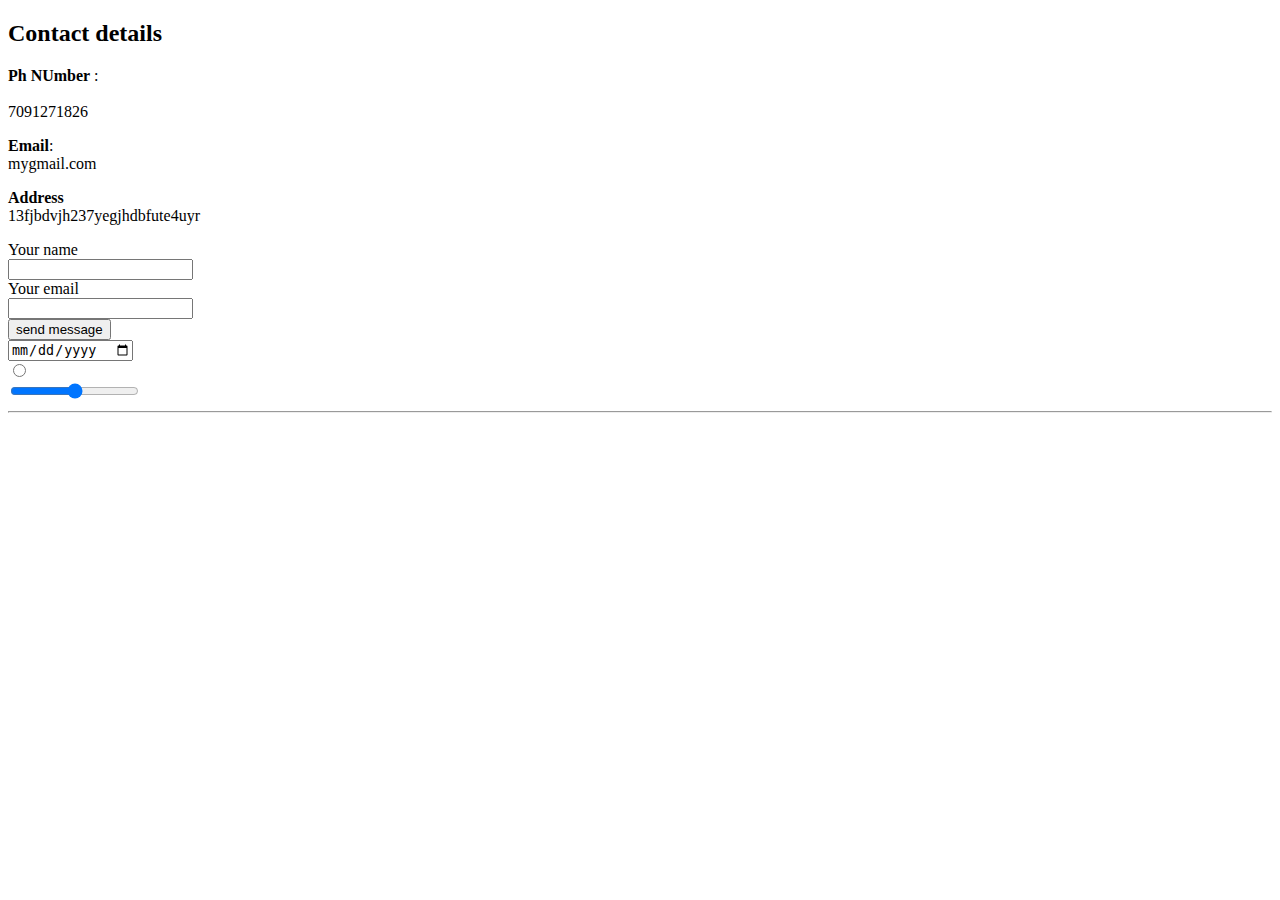
<file: contact Me.html>
<!DOCTYPE html>
<html>
  <head>
    <meta charset="utf-8">
    <title>Contat Details</title>
  </head>
  <body>
    <h2>Contact details</h2>
    <p><strong>Ph NUmber </strong>:<br><br>7091271826</p>
    <p><strong>Email</strong>:<br>mygmail.com </p>
    <p><strong>Address</strong><br>13fjbdvjh237yegjhdbfute4uyr</p>
    <form class="" action="mailto:info@veechuvijay2106.com" method="post">
      <label for="name">Your name</label><br>
      <input type="text" name="name" id="name"><br>
      <label for="email">Your email</label><br>
      <input type="email" name="email" id="email" ><br>

      <input type="submit" name="" value="send message"><br>
      <input type="date" name="" value=""><br>
<input type="radio" name="" value=""><br>
<input type="range" name="" value=""><br>




    </form>
<hr>
  </body>
</html>
</file>
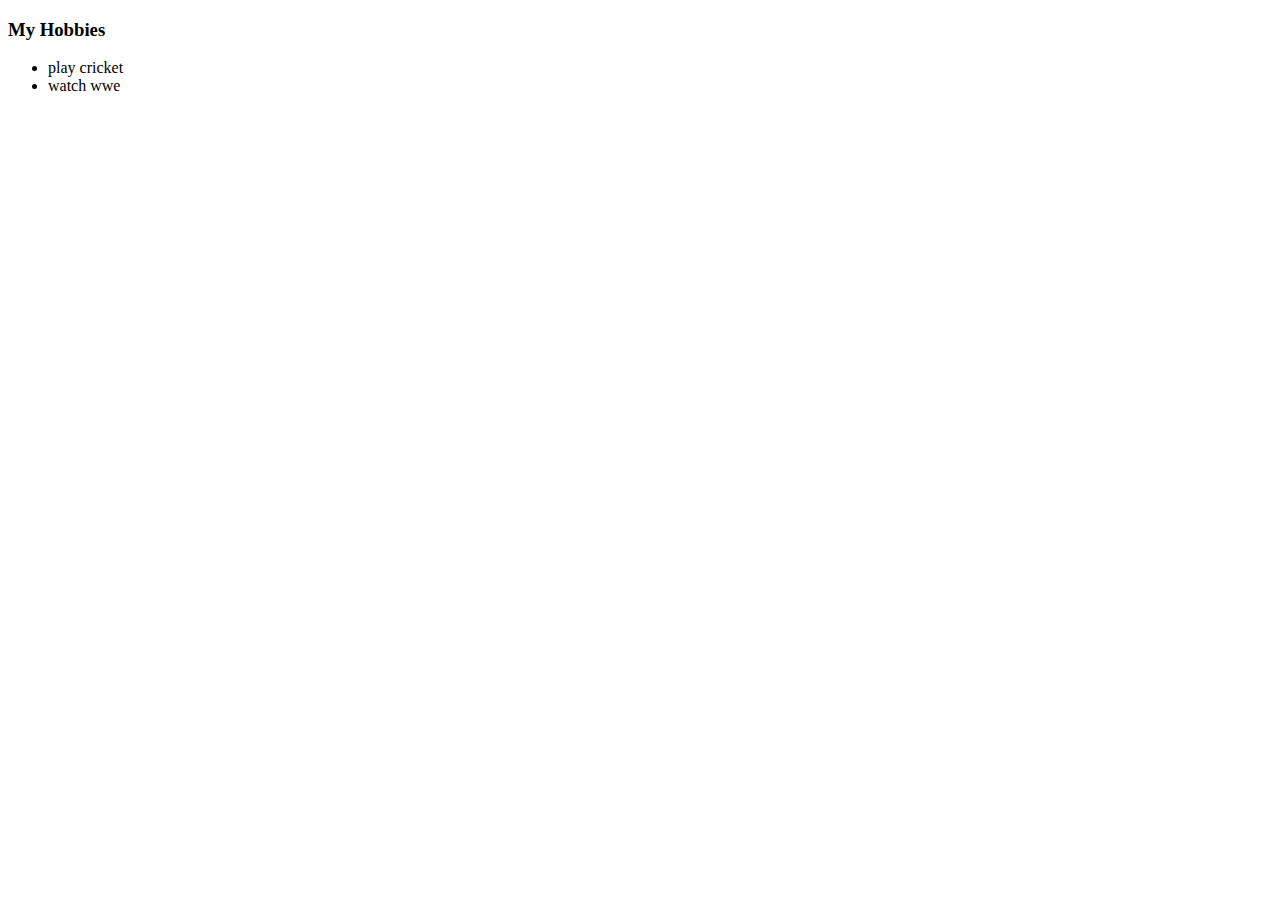
<file: hobbies.html>
<!DOCTYPE html>
<html>

<head>
  <meta charset="utf-8">
  <title>My hobbies</title>
</head>

<body>
  <h3>My Hobbies</h3>
  <ul>
    <li>play cricket</li>
    <li>watch wwe</li>
  </ul>

</body>

</html>
</file>
